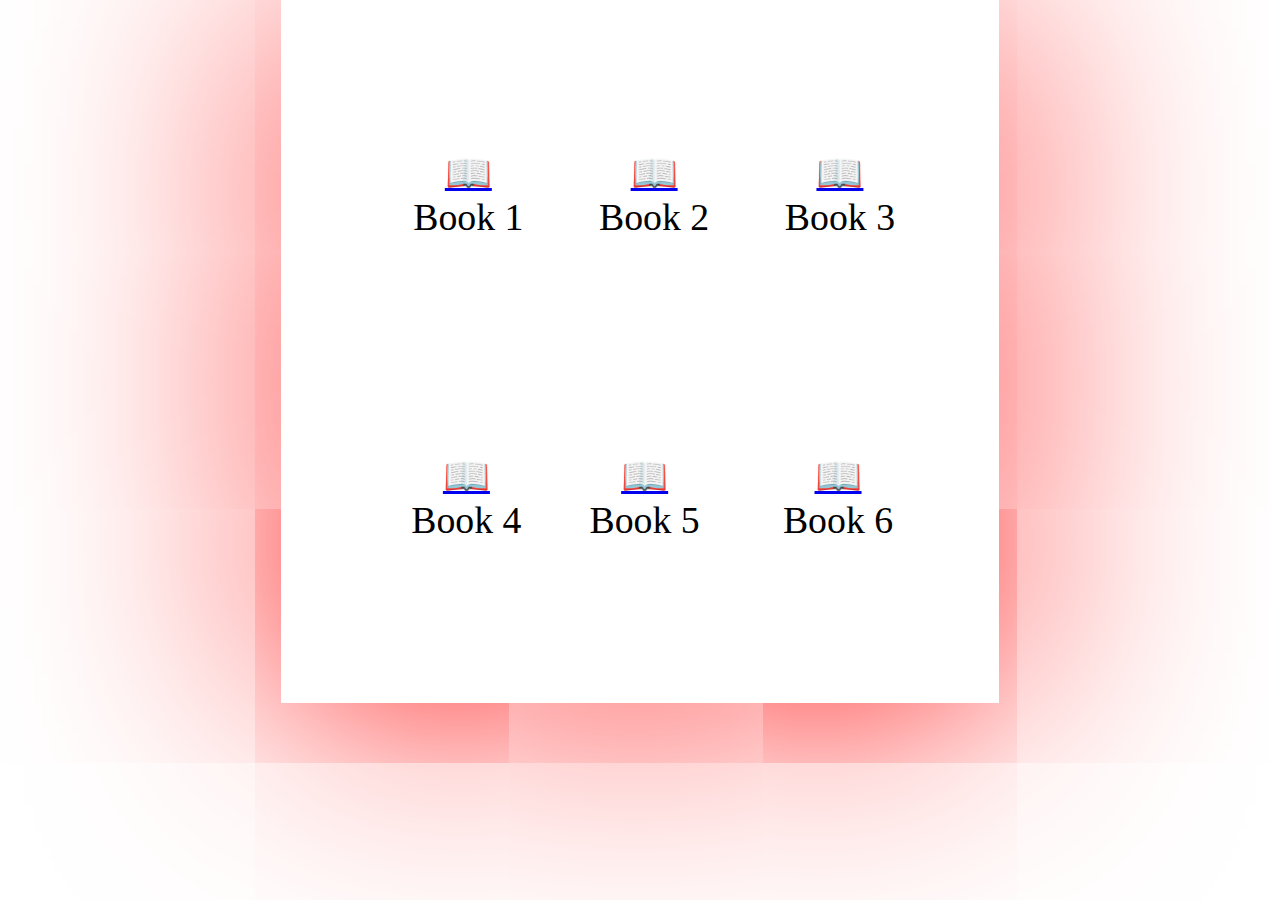
<file: home.html>
<!DOCTYPE html>
<html lang="en">
<head>
    <meta charset="UTF-8">
    <meta name="viewport" content="width=device-width, initial-scale=1.0">
    <title>HOME</title>
    <link rel="stylesheet" href="HOME.CSS">
</head>
<body>
    <center><div class="home">
        <div class="book1"><a href="https://drive.google.com/file/d/1DRBQ7FKOW1qCf-OZWB1_sgVecpKHa-mt/view?usp=sharing">&#x1F4D6;</a><br>Book 1</div>
        <div class="book2"><a href="https://drive.google.com/file/d/1U2Yc79WjmL9XM-7P8GJEfv2A-KcuCZZJ/view?usp=sharing">&#x1F4D6;</a><br>Book 2</div>
        <div class="book3"><a href="https://drive.google.com/file/d/1xZ2PnB5U_OxsiOhxWKzxcYarkGfboHOL/view?usp=sharing">&#x1F4D6;</a><br>Book 3</div>
        <div class="book4"><a href="https://drive.google.com/file/d/1jGmkVQVkFawanQMBnL1uNDKGa6YWy3Vr/view?usp=sharing">&#x1F4D6;</a><br>Book 4</div>
        <div class="book5"><a href="https://drive.google.com/file/d/1MMKmn9MYcrMehdS70FH-S4DYnRM66A7D/view?usp=sharing">&#x1F4D6;</a><br>Book 5</div>
        <div class="book6"><a href="https://drive.google.com/file/d/17h9BljEQ_T6yaMHH8IhrKGOhIKHKOLxk/view?usp=sharing">&#x1F4D6;</a><br>Book 6</div>
    </div></center>

</body>
</html>
</file>
<file: HOME.CSS>
*{
    margin: 0%;
    padding: 0%;
    user-select: none;
}
.home{
    background-image: url("https://i.pinimg.com/736x/0f/83/02/0f83029049fcdb1bee5693af1de951cb.jpg");
    background-repeat:no-repeat;
    display: flex;
    width: 19cm;
    height:18.6cm;
    overflow: hidden;
    box-shadow: 0cm 0cm 100cm red;
}
.book1{
    position: relative;
    top: 4cm;
    left: 3.5cm;
    cursor: pointer;
    font-size: 1cm;
}
.book2{
    position: relative;
    top: 4cm;
    left: 5.5cm;
    cursor: pointer;
    font-size: 1cm;
}
.book3{
    position: relative;
    top: 4cm;
    left: 7.5cm;
    cursor: pointer;
    font-size: 1cm;
}
.book4{
    position: relative;
    cursor: pointer;
    top: 12cm;
    left: -5.3cm;
    font-size: 1cm;
}
.book5{
    position: relative;
    cursor: pointer;
    top: 12cm;
    left: -3.5cm;
    font-size: 1cm;
}
.book6{
    cursor: pointer;
    position: relative;
    top: 12cm;
    left: -1.3cm;
    font-size: 1cm;
}
</file>
